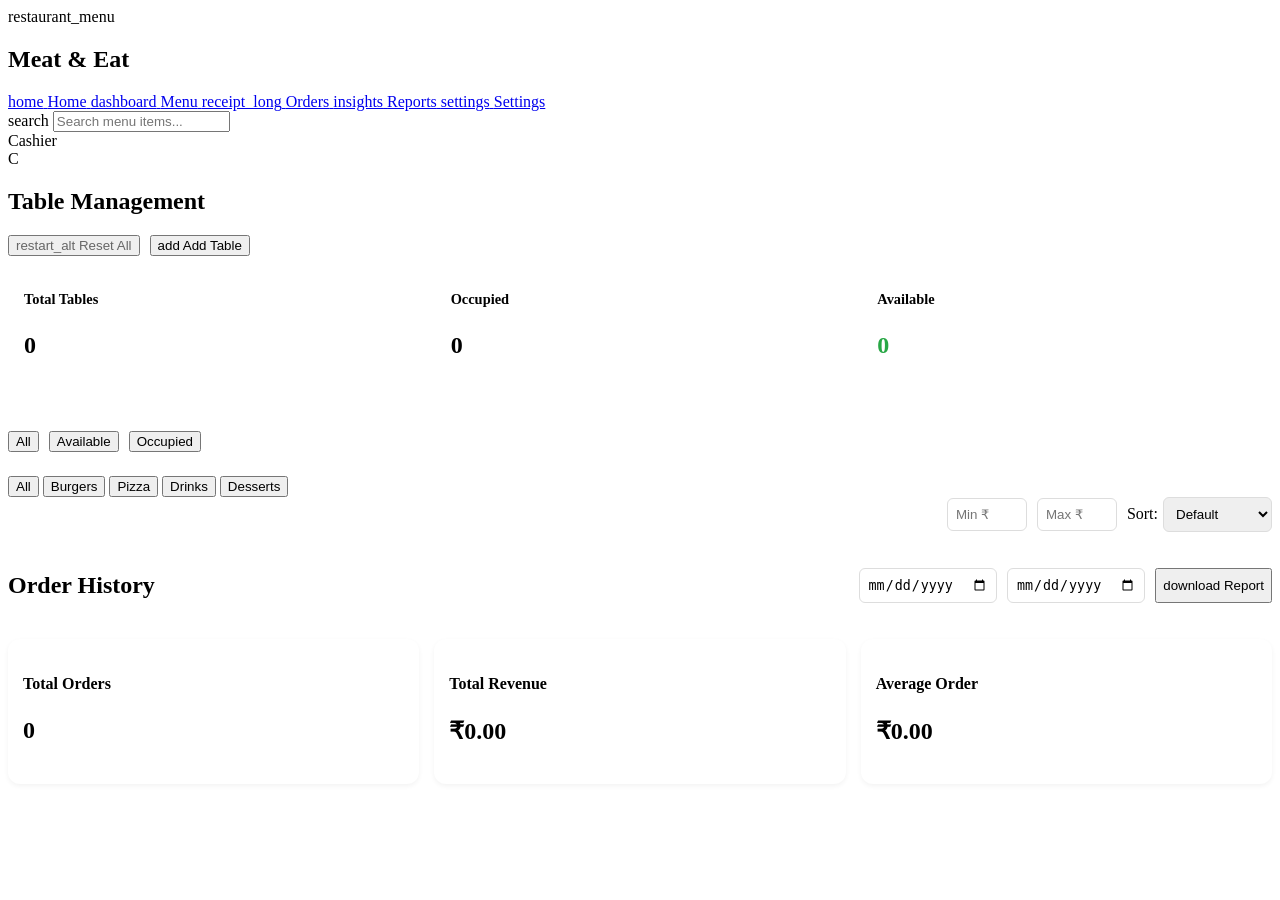
<file: part_body_1.html>
<body>
            <div class="app-container">
                <!-- Sidebar -->
                <aside class="sidebar">
                    <div class="logo">
                        <span class="material-icons-round">restaurant_menu</span>
                        <h1>Meat & Eat</h1>
                    </div>
                    <nav class="nav-menu">
                        <a href="#" class="nav-item" id="nav-home">
                            <span class="material-icons-round">home</span>
                            <span>Home</span>
                        </a>
                        <a href="#" class="nav-item active" id="nav-menu">
                            <span class="material-icons-round">dashboard</span>
                            <span>Menu</span>
                        </a>
                        <a href="#" class="nav-item" id="nav-orders">
                            <span class="material-icons-round">receipt_long</span>
                            <span>Orders</span>
                        </a>
                        <a href="#" class="nav-item" id="nav-reports">
                            <span class="material-icons-round">insights</span>
                            <span>Reports</span>
                        </a>
                        <a href="#" class="nav-item" id="nav-settings">
                            <span class="material-icons-round">settings</span>
                            <span>Settings</span>
                        </a>
                    </nav>
                </aside>

                <!-- Main Content -->
                <main class="main-content">
                    <header class="top-bar">
                        <div class="search-bar">
                            <span class="material-icons-round">search</span>
                            <input type="text" id="global-search-input" placeholder="Search menu items...">
                        </div>
                        <div class="user-profile">
                            <span>Cashier</span>
                            <div class="avatar">C</div>
                        </div>
                    </header>

                    <!-- Home / Table View -->
                    <div id="home-view" class="view-section hidden">
                        <div class="orders-header-bar">
                            <h2>Table Management</h2>
                            <div style="display: flex; gap: 10px;">
                                <button class="btn-secondary" id="reset-tables-btn" style="color: #666;">
                                    <span class="material-icons-round">restart_alt</span> Reset All
                                </button>
                                <button class="btn-primary" id="add-table-btn">
                                    <span class="material-icons-round">add</span> Add Table
                                </button>
                            </div>
                        </div>

                        <!-- Table Stats & Filters -->
                        <div class="table-dashboard-grid"
                            style="display: grid; grid-template-columns: repeat(auto-fit, minmax(200px, 1fr)); gap: 1rem; margin-bottom: 2rem;">
                            <div class="stat-card"
                                style="background: white; padding: 1rem; border-radius: 12px; border: 1px solid var(--border-color);">
                                <h4 style="color: var(--text-muted); font-size: 0.9rem;">Total Tables</h4>
                                <p id="table-stat-total"
                                    style="font-size: 1.5rem; font-weight: bold; color: var(--text-main);">
                                    0</p>
                            </div>
                            <div class="stat-card"
                                style="background: white; padding: 1rem; border-radius: 12px; border: 1px solid var(--border-color);">
                                <h4 style="color: var(--text-muted); font-size: 0.9rem;">Occupied</h4>
                                <p id="table-stat-occupied"
                                    style="font-size: 1.5rem; font-weight: bold; color: var(--primary-color);">0</p>
                            </div>
                            <div class="stat-card"
                                style="background: white; padding: 1rem; border-radius: 12px; border: 1px solid var(--border-color);">
                                <h4 style="color: var(--text-muted); font-size: 0.9rem;">Available</h4>
                                <p id="table-stat-available"
                                    style="font-size: 1.5rem; font-weight: bold; color: #28a745;">0</p>
                            </div>
                        </div>

                        <div class="table-filters" style="margin-bottom: 1.5rem; display: flex; gap: 10px;">
                            <button class="tab active" id="filter-table-all">All</button>
                            <button class="tab" id="filter-table-available">Available</button>
                            <button class="tab" id="filter-table-occupied">Occupied</button>
                        </div>
                        <div class="tables-grid" id="tables-grid"
                            style="display: grid; grid-template-columns: repeat(auto-fill, minmax(150px, 1fr)); gap: 1.5rem;">
                            <!-- Tables injected here -->
                        </div>
                    </div>

                    <!-- Menu View -->
                    <div id="menu-view" class="view-section">
                        <!-- ... existing menu content ... -->
                        <div class="category-tabs">
                            <button class="tab active" data-category="all">All</button>
                            <button class="tab" data-category="burgers">Burgers</button>
                            <button class="tab" data-category="pizza">Pizza</button>
                            <button class="tab" data-category="drinks">Drinks</button>
                            <button class="tab" data-category="desserts">Desserts</button>
                        </div>
                        <div class="menu-controls"
                            style="margin-bottom: 20px; display: flex; align-items: center; justify-content: flex-end; gap: 10px; flex-wrap: wrap;">
                            <input type="number" id="menu-min-price" placeholder="Min ₹"
                                style="padding: 8px; width: 80px; border-radius: 6px; border: 1px solid #ddd;">
                            <input type="number" id="menu-max-price" placeholder="Max ₹"
                                style="padding: 8px; width: 80px; border-radius: 6px; border: 1px solid #ddd;">

                            <div style="display: flex; align-items: center; gap: 5px;">
                                <label for="menu-sort" style="font-weight: 500;">Sort:</label>
                                <select id="menu-sort"
                                    style="padding: 8px; border-radius: 6px; border: 1px solid #ddd;">
                                    <option value="default">Default</option>
                                    <option value="low-to-high">Low to High</option>
                                    <option value="high-to-low">High to Low</option>
                                </select>
                            </div>
                        </div>

                        <div class="menu-grid" id="menu-grid">
                            <!-- Menu items will be injected here -->
                        </div>
                    </div>

                    <!-- Orders View -->
                    <div id="orders-view" class="view-section hidden">
                        <!-- ... existing orders content ... -->
                        <div class="orders-header-bar"
                            style="display: flex; justify-content: space-between; align-items: center; margin-bottom: 20px;">
                            <h2>Order History</h2>
                            <div class="orders-actions" style="display: flex; gap: 10px;">
                                <input type="date" id="filter-date-start" class="form-control"
                                    style="padding: 8px; border: 1px solid #ddd; border-radius: 6px;">
                                <input type="date" id="filter-date-end" class="form-control"
                                    style="padding: 8px; border: 1px solid #ddd; border-radius: 6px;">
                                <button class="btn-primary" id="download-report-btn">
                                    <span class="material-icons-round">download</span> Report
                                </button>
                            </div>
                        </div>

                        <div class="orders-stats"
                            style="display: grid; grid-template-columns: repeat(3, 1fr); gap: 15px; margin-bottom: 20px;">
                            <div class="stat-card"
                                style="background: white; padding: 15px; border-radius: 12px; box-shadow: 0 2px 5px rgba(0,0,0,0.05);">
                                <h4>Total Orders</h4>
                                <p id="stats-total-orders"
                                    style="font-size: 1.5rem; font-weight: bold; color: var(--primary-color);">0</p>
                            </div>
                            <div class="stat-card"
                                style="background: white; padding: 15px; border-radius: 12px; box-shadow: 0 2px 5px rgba(0,0,0,0.05);">
                                <h4>Total Revenue</h4>
                                <p id="stats-total-revenue"
                                    style="font-size: 1.5rem; font-weight: bold; color: var(--primary-color);">₹0.00</p>
                            </div>
                            <div class="stat-card"
                                style="background: white; padding: 15px; border-radius: 12px; box-shadow: 0 2px 5px rgba(0,0,0,0.05);">
                                <h4>Average Order</h4>
                                <p id="stats-avg-order"
                                    style="font-size: 1.5rem; font-weight: bold; color: var(--primary-color);">₹0.00</p>
                            </div>
                        </div>
                        <div class="orders-list" id="orders-history-list">
                            <!-- Orders List -->
                        </div>
                    </div>
</file>
